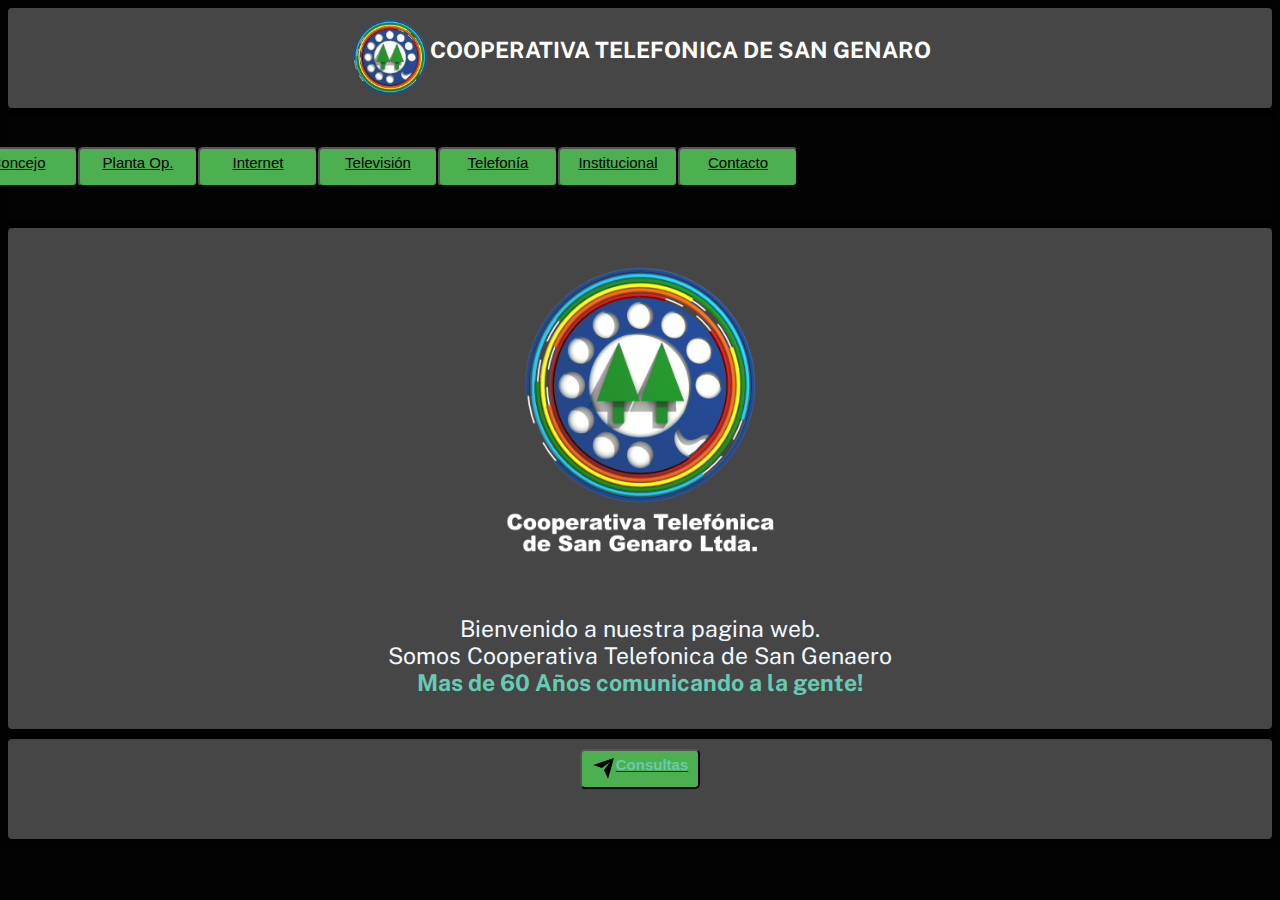
<file: index.html>
<!DOCTYPE html>
<html lang="es">

<head>
  <meta charset="UTF-8">
  <meta name="viewport" content="width=device-width, initial-scale=1.0">
  <link
    href="https://fonts.googleapis.com/css2?family=Roboto:ital,wght@0,100;0,300;0,400;0,500;0,700;1,100;1,300;1,400;1,500;1,700&display=swap"
    rel="stylesheet">
  <link rel="stylesheet" href="main.css">
  <title>Coop Tel San Genaro</title>

</head>

<body class="grid-container">

  <!-- ENCABEZADO -->

  <header class="header">
    <div>
      <a href="index.html"><img class="logocab" src="img/cooplogo.png" alt="Logo CTSGL" title="Coop. Tel. San Genaro"
          width="80" height="80"></a>
    </div>

    <div>
      <h1>COOPERATIVA TELEFONICA DE SAN GENARO</h1>
    </div>

    

  </header>

  <!-- MENÚ DE NAVEGACIÓN -->

  <nav class="navbar">

    <div>
      <ul class="menu">
        <li>
          <a href="concejo.html"><button>Concejo</button></a>
        </li>
        <li>
          <a href="plantaoperativa.html"><button>Planta Op.</button></a>
        </li>
        <li>
          <a href="internet.html"><button>Internet</button></a>
        </li>
        <li>
          <a href="television.html"><button>Televisión</button></a>
        </li>
        <li>
          <a href="telefonia.html"><button>Telefonía</button></a>
        </li>

        <li>
          <a href="institucional.html"><button>Institucional</button></a>
        </li>

        <li>
          <a href="contacto.html"> <button>Contacto</button></a>
        </li>
      </ul>
    </div>

  </nav>

  <!-- CONTENIDO -->

  <article class="main">
    <div>
      <img src="img/cooplogofull.png" alt="Logo CTSGL" title="Coop. Tel. San Genaro" width="550" height="350">

      <p class="bienvenida">
        Bienvenido a nuestra pagina web. <br>
        Somos Cooperativa Telefonica de San Genaero <br>
        <span> Mas de 60 Años comunicando a la gente!</span>
      </p>
    </div>

  </article>

 <!-- PIE DE PAGINA -->

  <footer class="footer">

    <div>
      <a href="https://api.whatsapp.com/send?phone=543401436201" target="_blank"><button>
          <div class="svg-wrapper-1">
            <div class="svg-wrapper">
              <svg xmlns="http://www.w3.org/2000/svg" viewBox="0 0 24 24" width="24" height="24">
                <path fill="none" d="M0 0h24v24H0z"></path>
                <path fill="currentColor"
                  d="M1.946 9.315c-.522-.174-.527-.455.01-.634l19.087-6.362c.529-.176.832.12.684.638l-5.454 19.086c-.15.529-.455.547-.679.045L12 14l6-8-8 6-8.054-2.685z">
                </path>
              </svg>
            </div>
        
    </div>
    <span>Consultas</span>
    </button></a>
    </div>

  </footer>



</body>

</html>
</file>
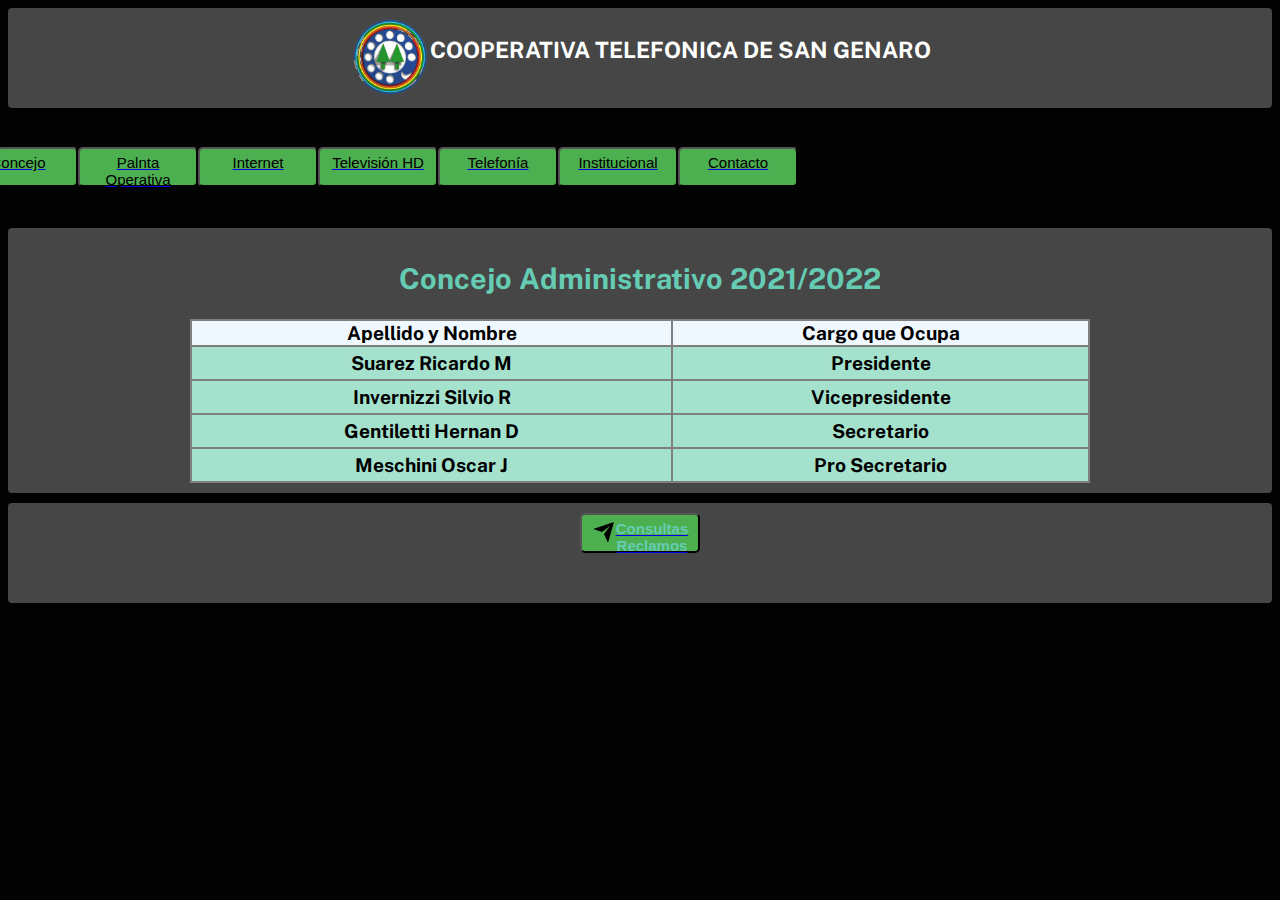
<file: concejo.html>
<!DOCTYPE html>
<html lang="es">

<head>
  <meta charset="UTF-8">
  <meta name="viewport" content="width=device-width, initial-scale=1.0">
  <link
    href="https://fonts.googleapis.com/css2?family=Roboto:ital,wght@0,100;0,300;0,400;0,500;0,700;1,100;1,300;1,400;1,500;1,700&display=swap"
    rel="stylesheet">
  <link rel="stylesheet" href="main.css">
  <title>Coop Tel San Genaro</title>

</head>

<body class="grid-container">

  <!-- ENCABEZADO -->

  <header class="header">
    <div>
      <a href="index.html"><img class="logocab" src="img/cooplogo.png" alt="Logo CTSGL" title="Coop. Tel. San Genaro"
          width="80" height="80"></a>
    </div>

    <div>
      <h1>COOPERATIVA TELEFONICA DE SAN GENARO</h1>
    </div>
  </header>

  <!-- MENÚ DE NAVEGACIÓN -->

  <nav class="navbar">

    <div>
      <ul class="menu">
        <li>
          <a href="concejo.html"><button>Concejo</button></a>
        </li>
        <li>
          <a href="plantaoperativa.html"><button>Palnta Operativa</button></a>
        </li>
        <li>
          <a href="internet.html"><button>Internet</button></a>
        </li>
        <li>
          <a href="television.html"><button>Televisión HD</button></a>
        </li>
        <li>
          <a href="telefonia.html"><button>Telefonía</button></a>
        </li>

        <li>
          <a href="institucional.html"><button>Institucional</button></a>
        </li>

        <li>
          <a href="contacto.html"> <button>Contacto</button></a>
        </li>
      </ul>
    </div>

  </nav>

<!-- ASIDE -->

 

  <!-- CONTENIDO -->

  <article class="main">
   
    <div class="contenido">
      <div class="glass">
          <div class="align">

              <div>
                  <h2>Concejo Administrativo 2021/2022</h2>
                  <table>
                      <tr>
                          <th>Apellido y Nombre</th>
                          <th>Cargo que Ocupa</th>
                      </tr>
                      <tr>
                          <td>Suarez Ricardo M</td>
                          <td>Presidente</td>
                      </tr>
                      </tr>
                      <tr>
                          <td>Invernizzi Silvio R</td>
                          <td>Vicepresidente</td>
                      </tr>
                      </tr>
                      <tr>
                          <td>Gentiletti Hernan D</td>
                          <td>Secretario</td>
                      </tr>
                      <tr>
                          <td>Meschini Oscar J</td>
                          <td>Pro Secretario</td>
                      </tr>

                  </table>
              </div>
          </div>

  </article>

 <!-- PIE DE PAGINA -->

  <footer class="footer">

    <div>
      <a href="https://api.whatsapp.com/send?phone=543401436201" target="_blank"><button>
          <div class="svg-wrapper-1">
            <div class="svg-wrapper">
              <svg xmlns="http://www.w3.org/2000/svg" viewBox="0 0 24 24" width="24" height="24">
                <path fill="none" d="M0 0h24v24H0z"></path>
                <path fill="currentColor"
                  d="M1.946 9.315c-.522-.174-.527-.455.01-.634l19.087-6.362c.529-.176.832.12.684.638l-5.454 19.086c-.15.529-.455.547-.679.045L12 14l6-8-8 6-8.054-2.685z">
                </path>
              </svg>
            </div>
        
    </div>
    <span>Consultas<br>Reclamos</span>
    </button></a>
    </div>

  </footer>

</body>

</html>
</file>
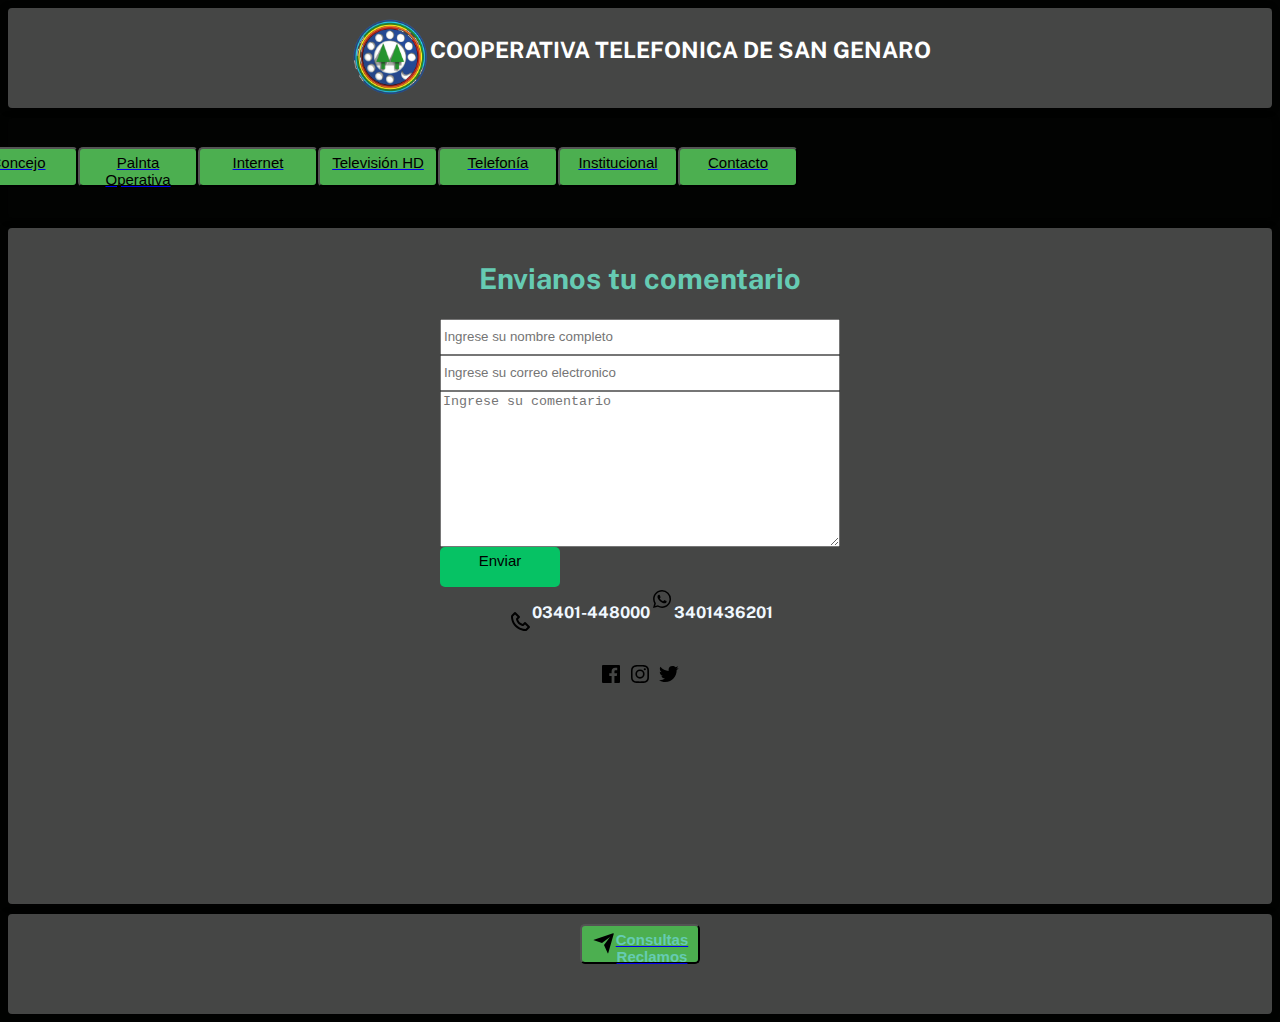
<file: contacto.html>
<!DOCTYPE html>
<html lang="es">

<head>
  <meta charset="UTF-8">
  <meta name="viewport" content="width=device-width, initial-scale=1.0">
  <link
    href="https://fonts.googleapis.com/css2?family=Roboto:ital,wght@0,100;0,300;0,400;0,500;0,700;1,100;1,300;1,400;1,500;1,700&display=swap"
    rel="stylesheet">
  <link rel="stylesheet" href="main.css">
  <title>Coop Tel San Genaro</title>

</head>

<body class="grid-container">

  <!-- ENCABEZADO -->

  <header class="header">
    <div>
      <a href="index.html"><img class="logocab" src="img/cooplogo.png" alt="Logo CTSGL" title="Coop. Tel. San Genaro"
          width="80" height="80"></a>
    </div>

    <div>
      <h1>COOPERATIVA TELEFONICA DE SAN GENARO</h1>
    </div>
  </header>

  <!-- MENÚ DE NAVEGACIÓN -->

  <nav class="navbar">

    <div>
      <ul class="menu">
        <li>
          <a href="concejo.html"><button>Concejo</button></a>
        </li>
        <li>
          <a href="plantaoperativa.html"><button>Palnta Operativa</button></a>
        </li>
        <li>
          <a href="internet.html"><button>Internet</button></a>
        </li>
        <li>
          <a href="television.html"><button>Televisión HD</button></a>
        </li>
        <li>
          <a href="telefonia.html"><button>Telefonía</button></a>
        </li>

        <li>
          <a href="institucional.html"><button>Institucional</button></a>
        </li>

        <li>
          <a href="contacto.html"> <button>Contacto</button></a>
        </li>
      </ul>
    </div>

  </nav>


 

  <!-- CONTENIDO -->

  <article class="main">
    
    
      <div class="aligncontacto">

              <form class="form">
                  <h2>Envianos tu comentario</h2>
                  <input type="text" placeholder="Ingrese su nombre completo" />
                  <input type="email" placeholder="Ingrese su correo electronico" />
                  <textarea placeholder="Ingrese su comentario" name="" id="" cols="50" rows="10"></textarea>
                  <button type="submit">Enviar</button>
              </form>

              <div class="tel">
                  <p>
                      <img src="img/tel.svg">
                  <h3>03401-448000</h3>
                  <a href="https://api.whatsapp.com/send?phone=543401436201" target="_blank"><img
                          src="img/wap.svg"></a>
                  <h3>3401436201</h3>
                  </p>
              </div>
              <div>
                 <a href="https://www.facebook.com/cooptelsg" target="_blank"><img src="img/fb.svg"></a>
                  <a href="https://www.instagram.com/cooptelsangenaro" target="_blank"><img
                          src="img/ig.svg"></a>
                  <a href="https://www.twitter.com/cooptelsg" target="_blank"><img src="img/tw.svg"></a>
              </div>
              
              </div>


              <div" class="map">
                  <iframe
                      src="https://www.google.com/maps/embed?pb=!1m24!1m12!1m3!1d3369.7499611184967!2d-61.36327713482827!3d-32.372252481096126!2m3!1f0!2f0!3f0!3m2!1i1024!2i768!4f13.1!4m9!3e6!4m3!3m2!1d-32.370747099999996!2d-61.361506199999994!4m3!3m2!1d-32.3738577!2d-61.3628917!5e0!3m2!1ses!2sar!4v1649044677145!5m2!1ses!2sar"
                      width="300" height="200" style="border: 1px;;" allowfullscreen="" loading="lazy"
                      referrerpolicy="no-referrer-when-downgrade">
                  </iframe>
          </div>

      </div>

  </article>

 <!-- PIE DE PAGINA -->

  <footer class="footer">

    <div>
      <a href="https://api.whatsapp.com/send?phone=543401436201" target="_blank"><button>
          <div class="svg-wrapper-1">
            <div class="svg-wrapper">
              <svg xmlns="http://www.w3.org/2000/svg" viewBox="0 0 24 24" width="24" height="24">
                <path fill="none" d="M0 0h24v24H0z"></path>
                <path fill="currentColor"
                  d="M1.946 9.315c-.522-.174-.527-.455.01-.634l19.087-6.362c.529-.176.832.12.684.638l-5.454 19.086c-.15.529-.455.547-.679.045L12 14l6-8-8 6-8.054-2.685z">
                </path>
              </svg>
            </div>
        
    </div>
    <span>Consultas<br>Reclamos</span>
    </button></a>
    </div>

  </footer>

</body>

</html>
</file>
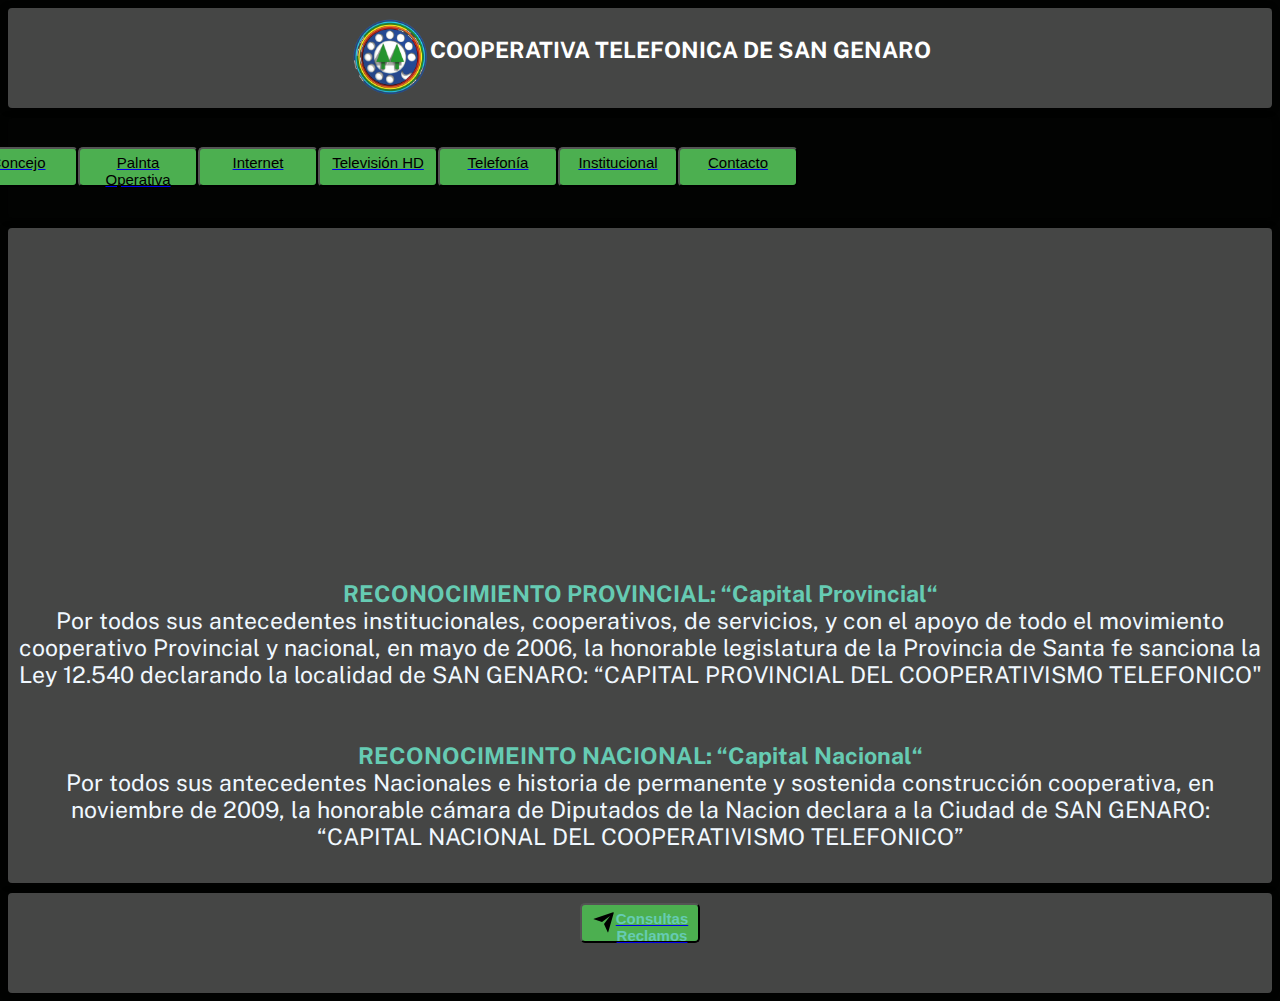
<file: institucional.html>
<!DOCTYPE html>
<html lang="es">

<head>
  <meta charset="UTF-8">
  <meta name="viewport" content="width=device-width, initial-scale=1.0">
  <link
    href="https://fonts.googleapis.com/css2?family=Roboto:ital,wght@0,100;0,300;0,400;0,500;0,700;1,100;1,300;1,400;1,500;1,700&display=swap"
    rel="stylesheet">
  <link rel="stylesheet" href="main.css">
  <title>Coop Tel San Genaro</title>

</head>

<body class="grid-container">

  <!-- ENCABEZADO -->

  <header class="header">
    <div>
      <a href="index.html"><img class="logocab" src="img/cooplogo.png" alt="Logo CTSGL" title="Coop. Tel. San Genaro"
          width="80" height="80"></a>
    </div>

    <div>
      <h1>COOPERATIVA TELEFONICA DE SAN GENARO</h1>
    </div>
  </header>

  <!-- MENÚ DE NAVEGACIÓN -->

  <nav class="navbar">

    <div>
      <ul class="menu">
        <li>
          <a href="concejo.html"><button>Concejo</button></a>
        </li>
        <li>
          <a href="plantaoperativa.html"><button>Palnta Operativa</button></a>
        </li>
        <li>
          <a href="internet.html"><button>Internet</button></a>
        </li>
        <li>
          <a href="television.html"><button>Televisión HD</button></a>
        </li>
        <li>
          <a href="telefonia.html"><button>Telefonía</button></a>
        </li>

        <li>
          <a href="institucional.html"><button>Institucional</button></a>
        </li>

        <li>
          <a href="contacto.html"> <button>Contacto</button></a>
        </li>
      </ul>
    </div>

  </nav>


  <!-- CONTENIDO -->

  <article class="main">
   
    <div class="contenido">
      <div class="glass">
          <div class="align">

              <div class="institucional">
                  <iframe width="560" height="315" src="https://www.youtube.com/embed/_iFk__JlBdg"
                      title="YouTube video player" frameborder="0"
                      allow="accelerometer; autoplay; clipboard-write; encrypted-media; gyroscope; picture-in-picture"
                      allowfullscreen>
                  </iframe>
              </div>

              <div class="parrafoi">
                  <p>
                      <span style="font-weight: bold;">RECONOCIMIENTO PROVINCIAL: “Capital Provincial“</span> <br>
                      Por todos sus antecedentes institucionales, cooperativos, de servicios, y con el apoyo de
                      todo el movimiento cooperativo Provincial y nacional, en mayo de 2006, la honorable
                      legislatura de la Provincia de Santa fe sanciona la Ley 12.540 declarando la localidad de
                      SAN GENARO: “CAPITAL PROVINCIAL DEL COOPERATIVISMO TELEFONICO"
                      <br>
                      <br>
                      <br>
                      <span style="font-weight: bold;">RECONOCIMEINTO NACIONAL: “Capital Nacional“</span>
                      <br>
                      Por todos sus antecedentes Nacionales e historia de permanente y sostenida construcción
                      cooperativa, en noviembre de 2009, la honorable cámara de Diputados de la Nacion declara a
                      la Ciudad de SAN GENARO:
                      “CAPITAL NACIONAL DEL COOPERATIVISMO TELEFONICO”
                  </p>
              </div>

          </div>



  </article>

 <!-- PIE DE PAGINA -->

  <footer class="footer">

    <div>
      <a href="https://api.whatsapp.com/send?phone=543401436201" target="_blank"><button>
          <div class="svg-wrapper-1">
            <div class="svg-wrapper">
              <svg xmlns="http://www.w3.org/2000/svg" viewBox="0 0 24 24" width="24" height="24">
                <path fill="none" d="M0 0h24v24H0z"></path>
                <path fill="currentColor"
                  d="M1.946 9.315c-.522-.174-.527-.455.01-.634l19.087-6.362c.529-.176.832.12.684.638l-5.454 19.086c-.15.529-.455.547-.679.045L12 14l6-8-8 6-8.054-2.685z">
                </path>
              </svg>
            </div>
        
    </div>
    <span>Consultas<br>Reclamos</span>
    </button></a>
    </div>

  </footer>

</body>

</html>
</file>
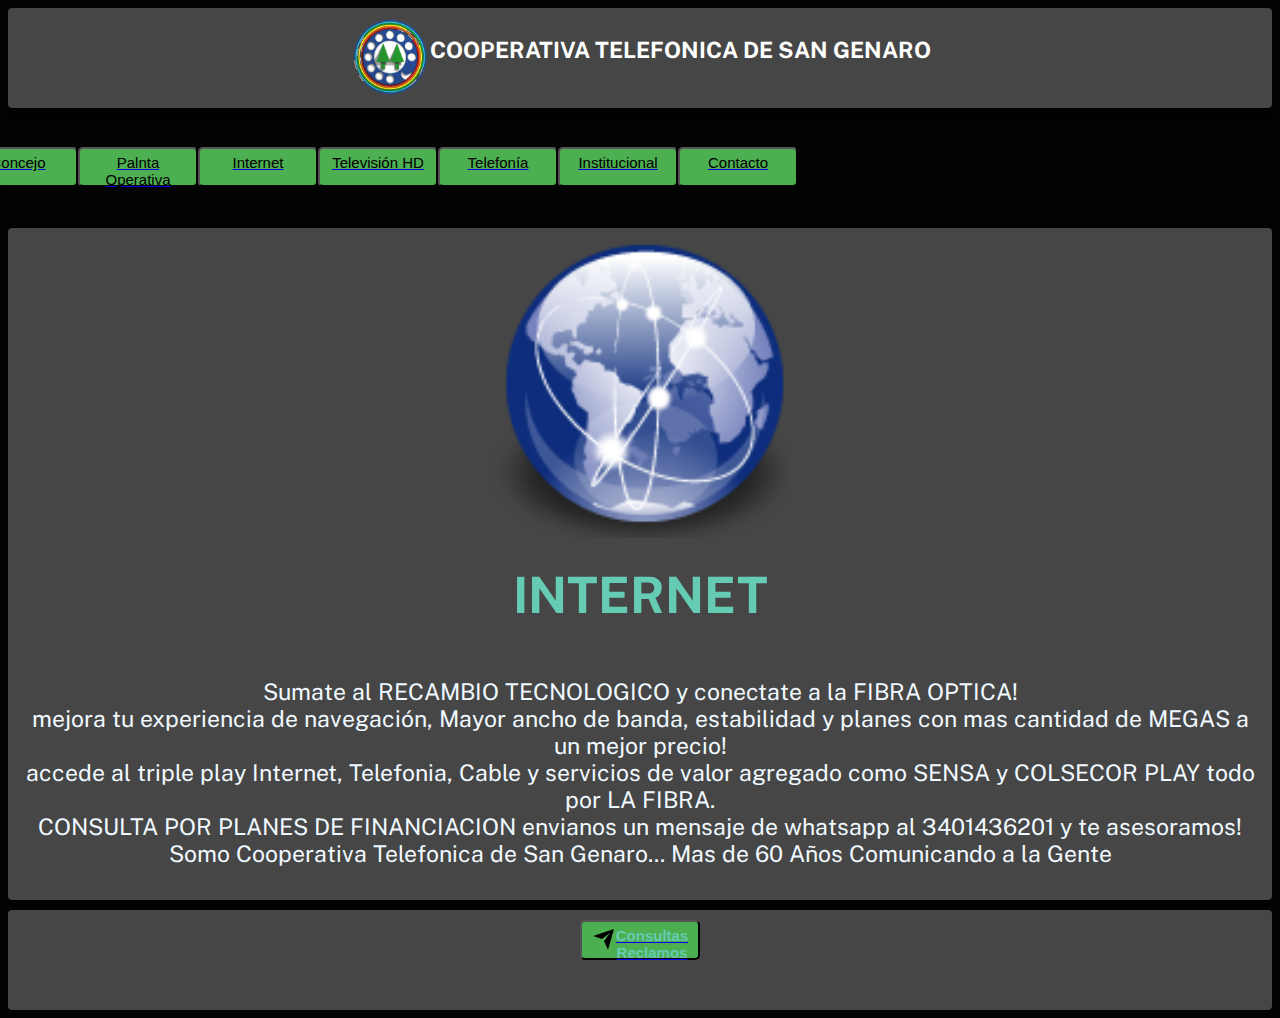
<file: internet.html>
<!DOCTYPE html>
<html lang="es">

<head>
  <meta charset="UTF-8">
  <meta name="viewport" content="width=device-width, initial-scale=1.0">
  <link
    href="https://fonts.googleapis.com/css2?family=Roboto:ital,wght@0,100;0,300;0,400;0,500;0,700;1,100;1,300;1,400;1,500;1,700&display=swap"
    rel="stylesheet">
  <link rel="stylesheet" href="main.css">
  <title>Coop Tel San Genaro</title>

</head>

<body class="grid-container">

  <!-- ENCABEZADO -->

  <header class="header">
    <div>
      <a href="index.html"><img class="logocab" src="img/cooplogo.png" alt="Logo CTSGL" title="Coop. Tel. San Genaro"
          width="80" height="80"></a>
    </div>

    <div>
      <h1>COOPERATIVA TELEFONICA DE SAN GENARO</h1>
    </div>
  </header>

  <!-- MENÚ DE NAVEGACIÓN -->

  <nav class="navbar">

    <div class="links">
      <ul class="menu">
        <li>
          <a href="concejo.html"><button>Concejo</button></a>
        </li>
        <li>
          <a href="plantaoperativa.html"><button>Palnta Operativa</button></a>
        </li>
        <li>
          <a href="internet.html"><button>Internet</button></a>
        </li>
        <li>
          <a href="television.html"><button>Televisión HD</button></a>
        </li>
        <li>
          <a href="telefonia.html"><button>Telefonía</button></a>
        </li>

        <li>
          <a href="institucional.html"><button>Institucional</button></a>
        </li>

        <li>
          <a href="contacto.html"> <button>Contacto</button></a>
        </li>
      </ul>
    </div>

  </nav>



  <!-- CONTENIDO -->

  <article class="main">
    
    <div class="contenido">
      <div class="glass">
          <div class="align">

              <img src="img/internet.png" alt="Logo CTSGL" title="Coop. Tel. San Genaro" width="300"
                  height="300">

              <p> <span style="font-size: 50px;">INTERNET</span> <br> <br> <br>
                  Sumate al RECAMBIO TECNOLOGICO y conectate a la FIBRA OPTICA!<br>
                  mejora tu experiencia de navegación, Mayor ancho de banda, estabilidad y planes con mas cantidad
                  de MEGAS a un mejor precio! <br>
                  accede al triple play Internet, Telefonia, Cable y servicios de valor agregado como SENSA y
                  COLSECOR PLAY todo por LA FIBRA. <br>
                  CONSULTA POR PLANES DE FINANCIACION
                  envianos un mensaje de whatsapp al 3401436201 y te asesoramos! <br>
                  Somo Cooperativa Telefonica de San Genaro... Mas de 60 Años Comunicando a la Gente</p>

          </div>

  </article>

 <!-- PIE DE PAGINA -->

  <footer class="footer">

    <div>
      <a href="https://api.whatsapp.com/send?phone=543401436201" target="_blank"><button>
          <div class="svg-wrapper-1">
            <div class="svg-wrapper">
              <svg xmlns="http://www.w3.org/2000/svg" viewBox="0 0 24 24" width="24" height="24">
                <path fill="none" d="M0 0h24v24H0z"></path>
                <path fill="currentColor"
                  d="M1.946 9.315c-.522-.174-.527-.455.01-.634l19.087-6.362c.529-.176.832.12.684.638l-5.454 19.086c-.15.529-.455.547-.679.045L12 14l6-8-8 6-8.054-2.685z">
                </path>
              </svg>
            </div>
        
    </div>
    <span>Consultas<br>Reclamos</span>
    </button></a>
    </div>

  </footer>

</body>

</html>
</file>
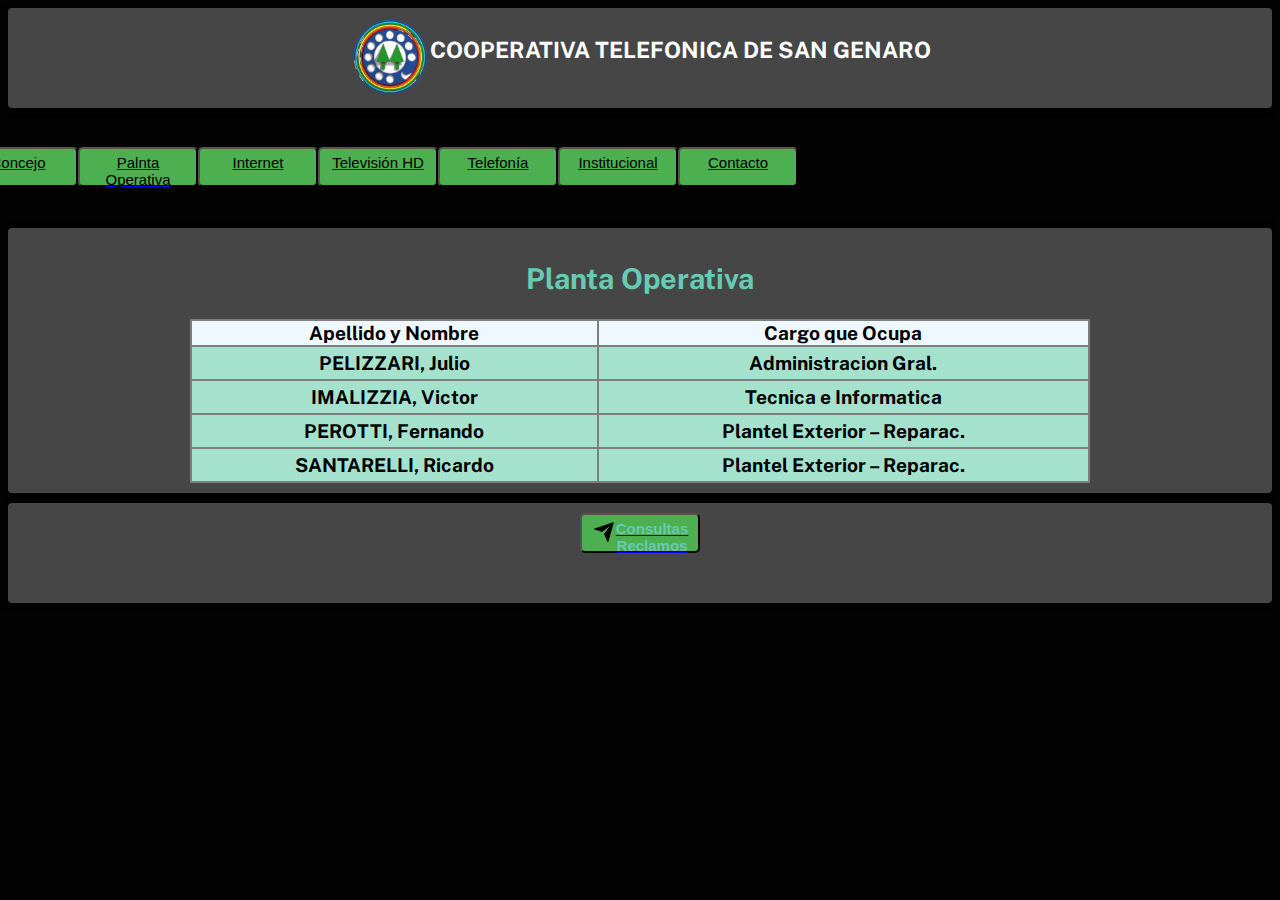
<file: plantaoperativa.html>
<!DOCTYPE html>
<html lang="es">

<head>
  <meta charset="UTF-8">
  <meta name="viewport" content="width=device-width, initial-scale=1.0">
  <link
    href="https://fonts.googleapis.com/css2?family=Roboto:ital,wght@0,100;0,300;0,400;0,500;0,700;1,100;1,300;1,400;1,500;1,700&display=swap"
    rel="stylesheet">
  <link rel="stylesheet" href="main.css">
  <title>Coop Tel San Genaro</title>

</head>

<body class="grid-container">

  <!-- ENCABEZADO -->

  <header class="header">
    <div>
      <a href="index.html"><img class="logocab" src="img/cooplogo.png" alt="Logo CTSGL" title="Coop. Tel. San Genaro"
          width="80" height="80"></a>
    </div>

    <div>
      <h1>COOPERATIVA TELEFONICA DE SAN GENARO</h1>
    </div>
  </header>

  <!-- MENÚ DE NAVEGACIÓN -->

  <nav class="navbar">

    <div>
      <ul class="menu">
        <li>
          <a href="concejo.html"><button>Concejo</button></a>
        </li>
        <li>
          <a href="plantaoperativa.html"><button>Palnta Operativa</button></a>
        </li>
        <li>
          <a href="internet.html"><button>Internet</button></a>
        </li>
        <li>
          <a href="television.html"><button>Televisión HD</button></a>
        </li>
        <li>
          <a href="telefonia.html"><button>Telefonía</button></a>
        </li>

        <li>
          <a href="institucional.html"><button>Institucional</button></a>
        </li>

        <li>
          <a href="contacto.html"> <button>Contacto</button></a>
        </li>
      </ul>
    </div>

  </nav>



  <!-- CONTENIDO -->

  <article class="main">
    <div>
      <div class="contenido">
        <div class="glass">
            <div class="align">

                <div>
                    <h2>Planta Operativa</h2>
                    <table>
                        <tr>
                            <th>Apellido y Nombre</th>
                            <th>Cargo que Ocupa</th>
                        </tr>
                        <tr>
                            <td>PELIZZARI, Julio</td>
                            <td>Administracion Gral.</td>
                        </tr>
                        </tr>
                        <tr>
                            <td>IMALIZZIA, Victor</td>
                            <td>Tecnica e Informatica</td>
                        </tr>
                        </tr>
                        <tr>
                            <td>PEROTTI, Fernando</td>
                            <td>Plantel Exterior – Reparac.</td>
                        </tr>
                        <tr>
                            <td>SANTARELLI, Ricardo</td>
                            <td>Plantel Exterior – Reparac.</td>
                        </tr>

                    </table>

                </div>
            </div>

  </article>

 <!-- PIE DE PAGINA -->

  <footer class="footer">

    <div>
      <a href="https://api.whatsapp.com/send?phone=543401436201" target="_blank"><button>
          <div class="svg-wrapper-1">
            <div class="svg-wrapper">
              <svg xmlns="http://www.w3.org/2000/svg" viewBox="0 0 24 24" width="24" height="24">
                <path fill="none" d="M0 0h24v24H0z"></path>
                <path fill="currentColor"
                  d="M1.946 9.315c-.522-.174-.527-.455.01-.634l19.087-6.362c.529-.176.832.12.684.638l-5.454 19.086c-.15.529-.455.547-.679.045L12 14l6-8-8 6-8.054-2.685z">
                </path>
              </svg>
            </div>
        
    </div>
    <span>Consultas<br>Reclamos</span>
    </button></a>
    </div>

  </footer>

</body>

</html>
</file>
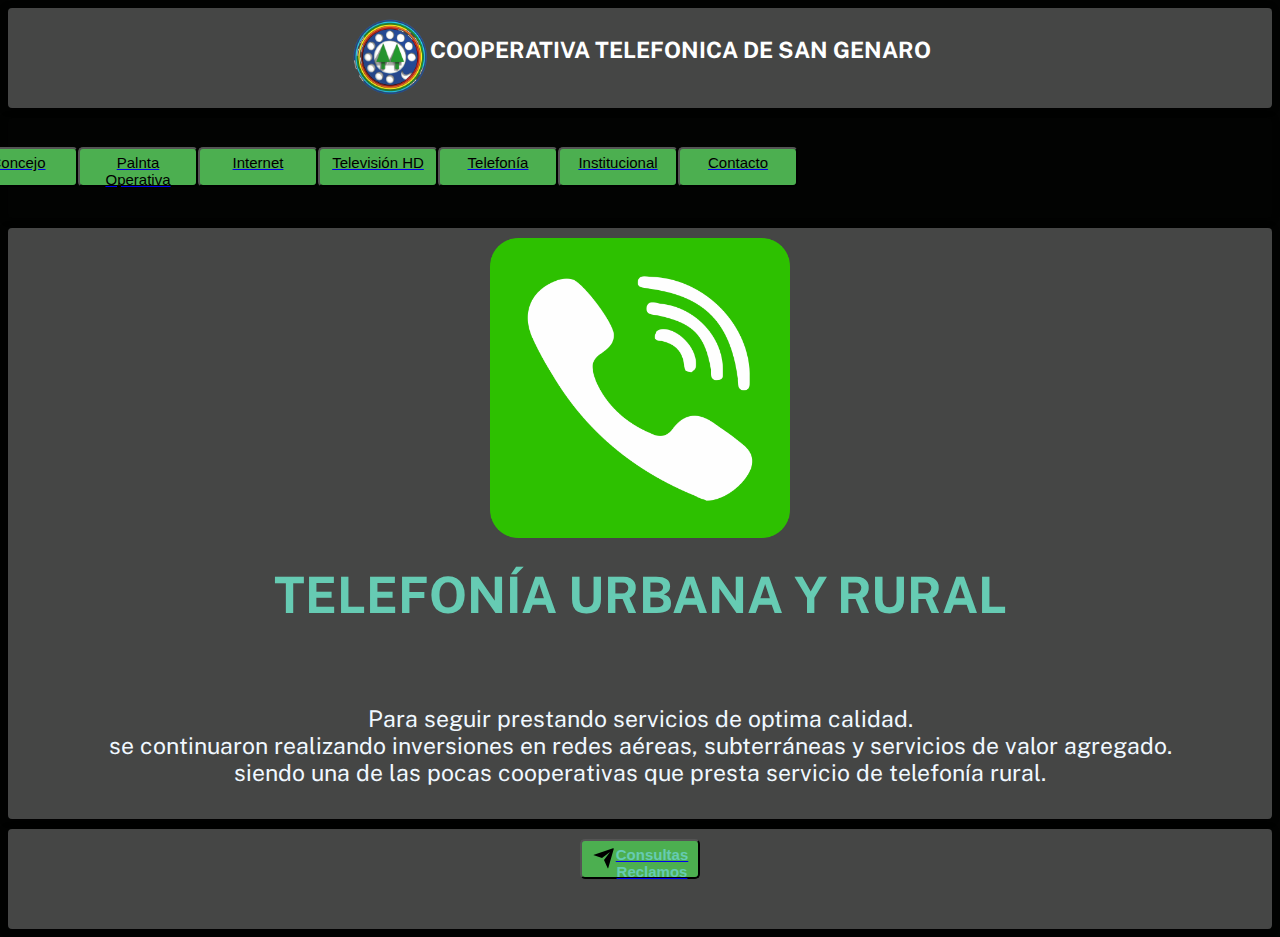
<file: telefonia.html>
<!DOCTYPE html>
<html lang="es">

<head>
  <meta charset="UTF-8">
  <meta name="viewport" content="width=device-width, initial-scale=1.0">
  <link
    href="https://fonts.googleapis.com/css2?family=Roboto:ital,wght@0,100;0,300;0,400;0,500;0,700;1,100;1,300;1,400;1,500;1,700&display=swap"
    rel="stylesheet">
  <link rel="stylesheet" href="main.css">
  <title>Coop Tel San Genaro</title>

</head>

<body class="grid-container">

  <!-- ENCABEZADO -->

  <header class="header">
    <div>
      <a href="index.html"><img class="logocab" src="img/cooplogo.png" alt="Logo CTSGL" title="Coop. Tel. San Genaro"
          width="80" height="80"></a>
    </div>

    <div>
      <h1>COOPERATIVA TELEFONICA DE SAN GENARO</h1>
    </div>
  </header>

  <!-- MENÚ DE NAVEGACIÓN -->

  <nav class="navbar">

    <div>
      <ul class="menu">
        <li>
          <a href="concejo.html"><button>Concejo</button></a>
        </li>
        <li>
          <a href="plantaoperativa.html"><button>Palnta Operativa</button></a>
        </li>
        <li>
          <a href="internet.html"><button>Internet</button></a>
        </li>
        <li>
          <a href="television.html"><button>Televisión HD</button></a>
        </li>
        <li>
          <a href="telefonia.html"><button>Telefonía</button></a>
        </li>

        <li>
          <a href="institucional.html"><button>Institucional</button></a>
        </li>

        <li>
          <a href="contacto.html"> <button>Contacto</button></a>
        </li>
      </ul>
    </div>

  </nav>


  <!-- CONTENIDO -->

  <article class="main">
    
    <div class="contenido">
      <div class="glass">
          <div class="align">


              <img src="img/telefono.png" alt="Logo CTSGL" title="Coop. Tel. San Genaro" width="300"
                  height="300">

              <p> <span style="font-size: 50px;">TELEFONÍA URBANA Y RURAL</span> <br> <br> <br> <br>
                  Para seguir prestando servicios de optima calidad. <br> se continuaron realizando inversiones en
                  redes aéreas, subterráneas y servicios de valor agregado. <br> siendo una de las pocas
                  cooperativas que presta servicio de telefonía rural.
                
            </div>

  </article>

 <!-- PIE DE PAGINA -->

  <footer class="footer">

    <div>
      <a href="https://api.whatsapp.com/send?phone=543401436201" target="_blank"><button>
          <div class="svg-wrapper-1">
            <div class="svg-wrapper">
              <svg xmlns="http://www.w3.org/2000/svg" viewBox="0 0 24 24" width="24" height="24">
                <path fill="none" d="M0 0h24v24H0z"></path>
                <path fill="currentColor"
                  d="M1.946 9.315c-.522-.174-.527-.455.01-.634l19.087-6.362c.529-.176.832.12.684.638l-5.454 19.086c-.15.529-.455.547-.679.045L12 14l6-8-8 6-8.054-2.685z">
                </path>
              </svg>
            </div>
        
    </div>
    <span>Consultas<br>Reclamos</span>
    </button></a>
    </div>

  </footer>

</body>

</html>
</file>
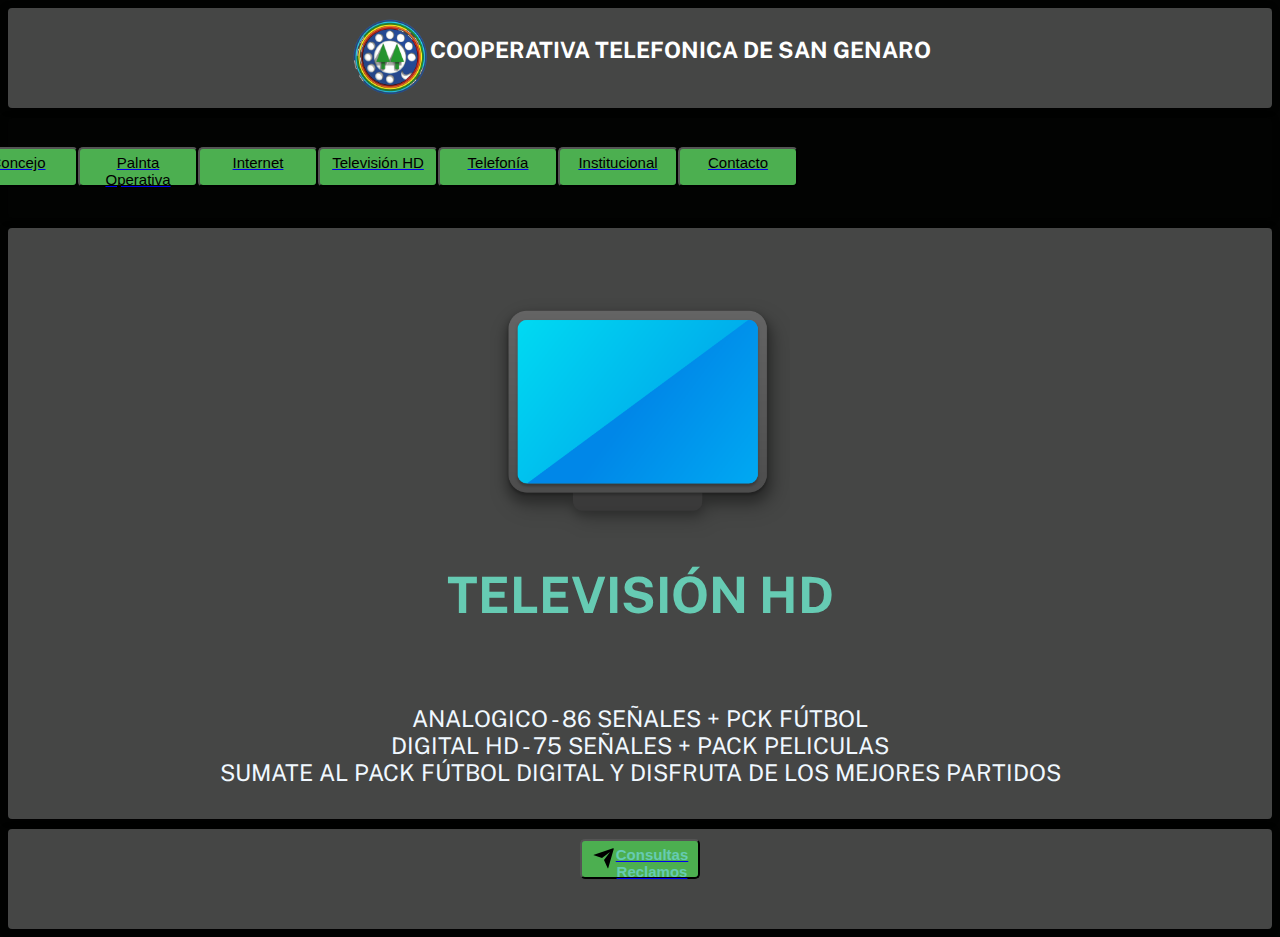
<file: television.html>
<!DOCTYPE html>
<html lang="es">

<head>
  <meta charset="UTF-8">
  <meta name="viewport" content="width=device-width, initial-scale=1.0">
  <link
    href="https://fonts.googleapis.com/css2?family=Roboto:ital,wght@0,100;0,300;0,400;0,500;0,700;1,100;1,300;1,400;1,500;1,700&display=swap"
    rel="stylesheet">
  <link rel="stylesheet" href="main.css">
  <title>Coop Tel San Genaro</title>

</head>

<body class="grid-container">

  <!-- ENCABEZADO -->

  <header class="header">
    <div>
      <a href="index.html"><img class="logocab" src="img/cooplogo.png" alt="Logo CTSGL" title="Coop. Tel. San Genaro"
          width="80" height="80"></a>
    </div>

    <div>
      <h1>COOPERATIVA TELEFONICA DE SAN GENARO</h1>
    </div>
  </header>

  <!-- MENÚ DE NAVEGACIÓN -->

  <nav class="navbar">

    <div>
      <ul class="menu">
        <li>
          <a href="concejo.html"><button>Concejo</button></a>
        </li>
        <li>
          <a href="plantaoperativa.html"><button>Palnta Operativa</button></a>
        </li>
        <li>
          <a href="internet.html"><button>Internet</button></a>
        </li>
        <li>
          <a href="television.html"><button>Televisión HD</button></a>
        </li>
        <li>
          <a href="telefonia.html"><button>Telefonía</button></a>
        </li>

        <li>
          <a href="institucional.html"><button>Institucional</button></a>
        </li>

        <li>
          <a href="contacto.html"> <button>Contacto</button></a>
        </li>
      </ul>
    </div>

  </nav>


  <!-- CONTENIDO -->

  <article class="main">
   
    <div class="contenido">
      <div class="glass">
          <div class="align">


              <img src="img/tv.png" alt="Logo CTSGL" title="Coop. Tel. San Genaro" width="300" height="300">

              <p> <span style="font-size: 50px;">TELEVISIÓN HD</span> <br> <br> <br> <br>
                  ANALOGICO - 86 SEÑALES + PCK FÚTBOL <br>
                  DIGITAL HD - 75 SEÑALES + PACK PELICULAS <br>
                  SUMATE AL PACK FÚTBOL DIGITAL Y DISFRUTA DE LOS MEJORES PARTIDOS


          </div>

  </article>

 <!-- PIE DE PAGINA -->

  <footer class="footer">

    <div>
      <a href="https://api.whatsapp.com/send?phone=543401436201" target="_blank"><button>
          <div class="svg-wrapper-1">
            <div class="svg-wrapper">
              <svg xmlns="http://www.w3.org/2000/svg" viewBox="0 0 24 24" width="24" height="24">
                <path fill="none" d="M0 0h24v24H0z"></path>
                <path fill="currentColor"
                  d="M1.946 9.315c-.522-.174-.527-.455.01-.634l19.087-6.362c.529-.176.832.12.684.638l-5.454 19.086c-.15.529-.455.547-.679.045L12 14l6-8-8 6-8.054-2.685z">
                </path>
              </svg>
            </div>
        
    </div>
    <span>Consultas<br>Reclamos</span>
    </button></a>
    </div>

  </footer>

</body>

</html>
</file>
<file: main.css>
@import url("https://fonts.googleapis.com/css2?family=Public+Sans&display=swap");

font-family: 'Roboto', sans-serif;

* {
  box-sizing: border-box;
  margin: 0;
  padding: 0;
}



body {
  font-family: "Public Sans", sans-serif;
  font-size: 1.2rem;
  min-height: 100%;
  background-color: rgb(2, 3, 2)
}

h1 {
  font-size: 1.4rem;
  font-weight: bold;
  color: rgb(255, 255, 255);
  text-align: center;
  margin-top: 1.2rem;
  
}

h2 {
  color: #66cbb3;
  text-align: center;
}

h3 {
  font-size:medium;
  color: aliceblue;
}

h4 {
  color: aliceblue;
}

p {
  color: aliceblue;
  font-size:larger;
  text-align: center;
}

.aligncontacto {
  
  display: flex;
  flex-direction: column;
  justify-content: center;
  align-items: center;

}

.tel {
  display: flex;
  flex-direction: row;

}

.header {
  
  
  grid-area: header;
  background-color: #7070709d;
  display: flex;
  flex-grow;
  justify-content: center;
  
}

.grid-container > * {
  box-shadow: -1px 1px 7px 0px rgba(0, 0, 0, 0.75);
  border-radius: 4px;
  padding: 10px;
  text-align: center;
  
}







.menu {
  width: 50vw;
  display: flex;
  flex-direction: row;
  justify-content: center;
  align-items: center;
}




li {list-style:none;}

.form{
  width: 100%;
  width: 400px;
  margin: auto;
  text-align: center;
  display: flex;
  flex-direction: column;
}



.form input{
  width: 392px;
  height: 30px;
}

.form button{
  
  border:none;
  background: rgb(6, 194, 100);
  cursor: pointer;
}

table {
  border:2px solid gainsboro;
  border-collapse: collapse;
  background-color: rgb(165, 226, 205);
  color: black;
  width: 900px;
  margin-left: auto;
  margin-right: auto;
}

table td {
  border:2px solid #7f7f7f;
  padding: 5px;
  font-weight: bold;
}

table th {
  border:2px solid #7f7f7f;
  padding: 10;
  background-color: aliceblue;
}

span {
  font-weight: bold;
  color: #66cbb3;
}




.main {
  grid-area: main;
  background-color: #7070709d;
}

.footer {
  grid-area: footer;
  background-color: #7070709d;
  display: flex;
  justify-content: center;
}



.grid-container {
  display: grid;
  gap: 10px;
  grid-template:
    "header"  100px
    "navbar"  100px
    "main"    auto
    "footer"  100px;
}



@media (max-width: 480px) {
  .grid-container {
    grid-template:
    "header  header" 100px
    "navbar  navbar" 100px
    "main    main"   auto
    "footer  footer" 100px;
}
}


@media (max-width: 600px) {
  .grid-container {
      
      grid-template:
      "header  header" 100px
      "navbar  navbar" 100px
      "main    main"   auto
      "footer  footer" 100px;
  }
  
}

@media (max-width: 768px) {
  .grid-container {
    grid-template:
      "header  header header"  100px
      "navbar  navbar navbar"  100px
      "main    main   main"    auto
      "footer  footer footer"  100px;
}


}

@media (max-width: 1024px) {
  .grid-container {
    grid-template:
      "header  header header"  100px
      "navbar  navbar navbar"  100px
      "main    main   main"    auto
      "footer  footer footer"  100px;
}

.navbar {
  grid-area: navbar;
  
  display: flex;
  flex-direction: column;
  justify-content: center;
  align-items: center;
}

}



button {
  background-color: #4CAF50;
  font-size: 15px;
  width: 120px;
  height: 40px;
  text-align: center;
  padding: 5px;
  border-radius: 5px;
  display: flex;
  justify-content: center;
  
 }

 button:hover {
  background-color: #3e8e41;
  color: white;
 }
</file>
